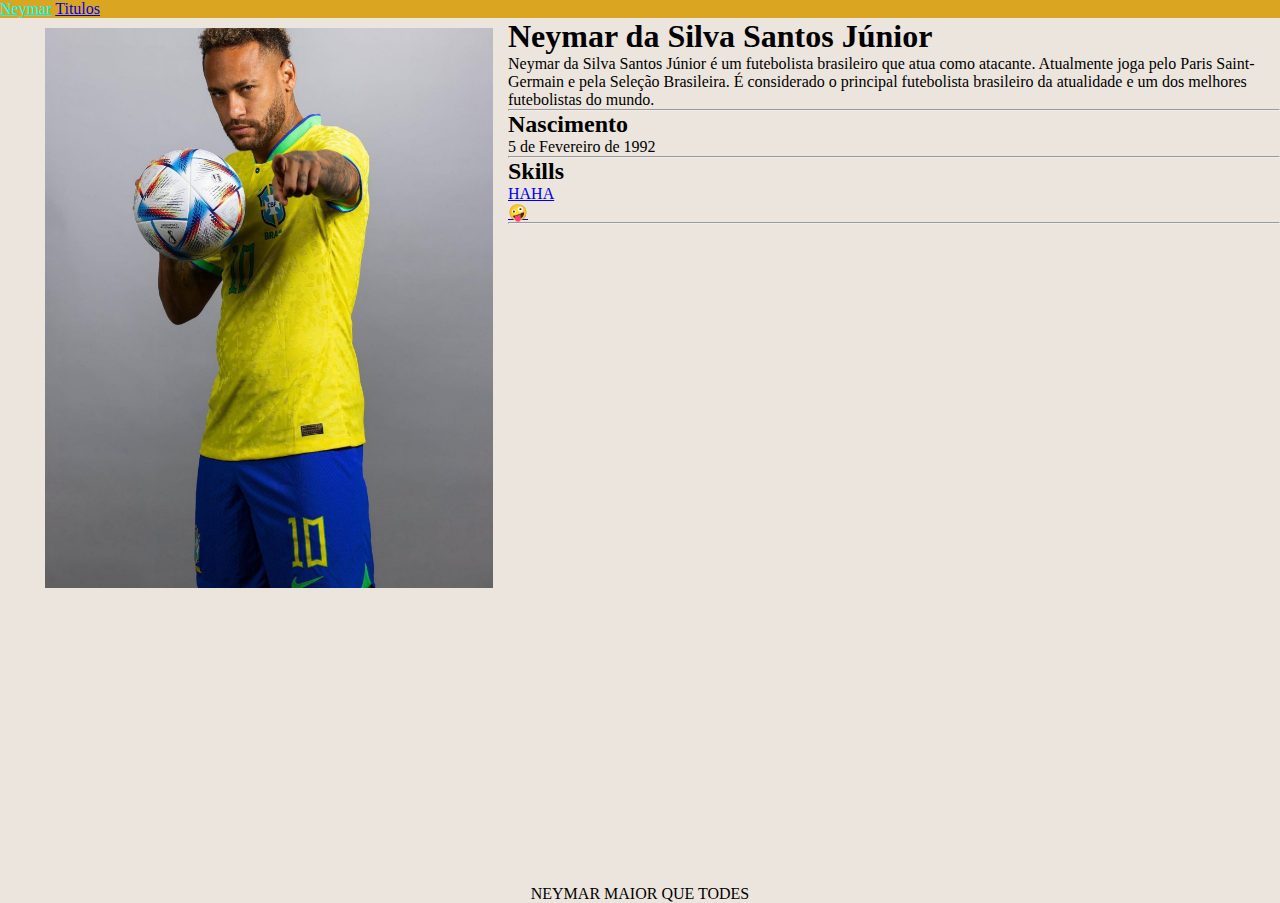
<file: site/index.html>
<!DOCTYPE html>
<html lang="pt-br">
<head>
    <meta charset="UTF-8">
    <meta http-equiv="X-UA-Compatible" content="IE=edge">
    <meta name="viewport" content="width=device-width, initial-scale=1.0">
    <link rel="stylesheet" href="style.css">
    <title>Main page</title>
</head>
<body class="cor">
    <header id="hc">
        <nav id="nave">
            <a href="index.html">Neymar</a>
            <a href="page2.html">Titulos</a>
        </nav>
    </header>
    <main>
        <figure>
            <img src="imagens/FiRRfNeWIAAJTIx.jpg_large" alt="" id="posimage">
        </figure>
        <h1>Neymar da Silva Santos Júnior</h1>
        <p>Neymar da Silva Santos Júnior é um futebolista brasileiro que atua como atacante. Atualmente joga pelo Paris Saint-Germain e pela Seleção Brasileira. É considerado o principal futebolista brasileiro da atualidade e um dos melhores futebolistas do mundo.</p><hr>
        <h2>Nascimento</h2>
        <p>5 de Fevereiro de 1992</p><hr>
        <h2>Skills</h2>
        <a href="https://youtu.be/Io3L_PCw8q8 " target="_blank" rel="noopener noreferrer">HAHA </a><br>
        <a href="https://youtu.be/yh-VmaVkCz0" target="_blank" rel="noopener noreferrer">&#x1F92A</a><hr>
    </main>
    <footer id="footer">
        <span id="rodape">NEYMAR MAIOR QUE TODES</span>
    </footer>
    
</body>
</html>
</file>
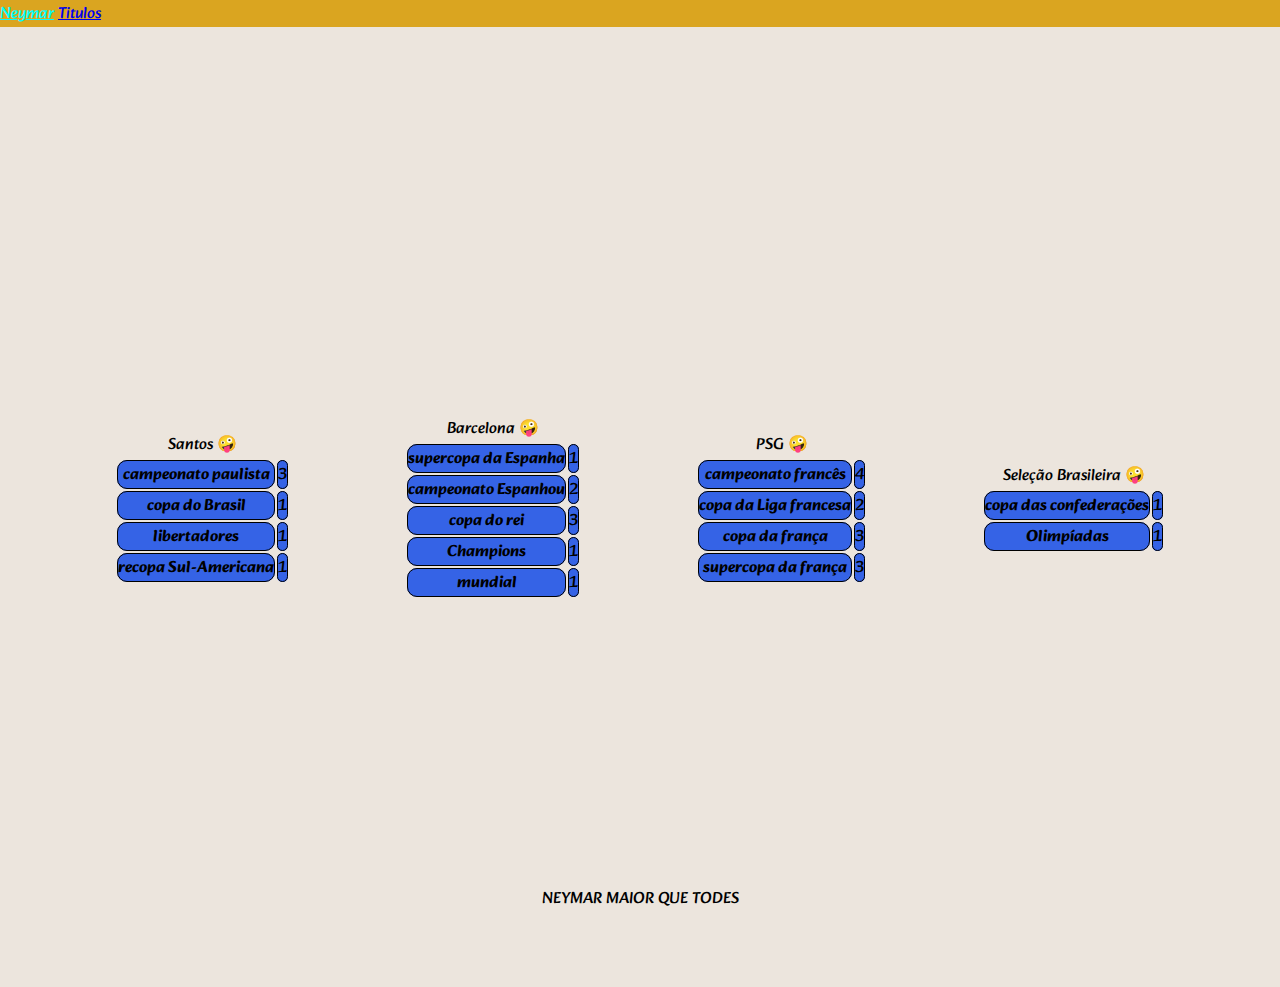
<file: site/page2.html>
<!DOCTYPE html>
<html lang="pt-br">
<head>
    <meta charset="UTF-8">
    <meta http-equiv="X-UA-Compatible" content="IE=edge">
    <meta name="viewport" content="width=device-width, initial-scale=1.0">
    <link rel="stylesheet" href="style.css">
    <link rel="preconnect" href="https://fonts.googleapis.com">
<link rel="preconnect" href="https://fonts.gstatic.com" crossorigin>
<link href="https://fonts.googleapis.com/css2?family=Alkatra&display=swap" rel="stylesheet">
    <title>Titulos</title>
</head>
<body class="cor">
    <header id="hc">
        <nav id="nave">
            <a href="index.html">Neymar</a>
            <a href="page2.html">Titulos</a>
        </nav>
    </header>
    <main>
        <div id="dm">
            
            <table>
                <caption>Santos &#x1F92A</caption>
                <tr>
                    <th>campeonato paulista</th>
                    <td>3</td>
                </tr>
                <tr>
                    <th>copa do Brasil</th>
                    <td>1</td>
                </tr>
                <tr>
                    <th>libertadores</th>
                    <td>1</td>
                </tr>
                <tr>
                    <th>recopa Sul-Americana</th>
                    <td>1</td>
                </tr>
            </table>
            <table>
                <caption>Barcelona &#x1F92A</caption>
                <tr>
                    <th>supercopa da Espanha</th>
                    <td>1</td>
                </tr>
                <tr>
                    <th>campeonato Espanhou</th>
                    <td>2</td>
                </tr>
                <tr>
                    <th>copa do rei</th>
                    <td>3</td>
                </tr>
                <tr>
                    <th>Champions</th>
                    <td>1</td>
                </tr>
                <tr>
                    <th>mundial</th>
                    <td>1</td>
                </tr>
            </table>
            
            <table>
                <caption>PSG &#x1F92A</caption>
                <tr>
                    <th>campeonato francês</th>
                    <td>4</td>
                </tr>
                <tr>
                    <th>copa da Liga francesa</th>
                    <td>2</td>
                </tr>
                <tr>
                    <th>copa da frança</th>
                    <td>3</td>
                </tr>
                <tr>
                    <th>supercopa da frança</th>
                    <td>3</td>
                </tr>
            </table>
            
            <table>
                <caption>Seleção Brasileira &#x1F92A</caption>
                <tr>
                    <th>copa das confederações</th>
                    <td>1</td>
                </tr>
                <tr>
                    <th>Olimpíadas</th>
                    <td>1</td>
                </tr>
            </table>
        </div>
    </main> 
    <footer id="footer">
        <span id="rodape">NEYMAR MAIOR QUE TODES</span>
    </footer>
    
</body>
</html>
</file>
<file: site/style.css>
*{
    font-family: 'Alkatra', cursive;
    padding: 0;
    margin: 0;
    box-sizing: border-box;
}
#nave a:hover{
    color: aqua;
}
#hc{
    background-color: goldenrod;
}
#posimage{
    width:35%;
    height: 35%;
    float: left;
    margin-top: 10px;
    margin-left: 45px;
    margin-right: 15px;
}
.cor{
    background-color: #ece5dd;
}
#footer{
    width: 100%;
    height: 15px;
    position: absolute;
    bottom: 0;
    text-align: center;
}
#rodape{
    width: 200px;
    height: 200px;
    position: relative;
    bottom: 0; 
   
}
/* table, */
th,
td {
    border: 1px solid black;
    text-align: center; 
     /*  border: 1px inset rgb(32, 21, 30); */
    border-collapse: separate; 
    border-radius: 10px;
    /* border-spacing: 34px;  */
}
#dm{
    /* background-color: goldenrod; */
    display: flex;
    flex-direction:row;
    flex-wrap: wrap;
    justify-content: space-evenly;
    align-items: center;
    height: 60rem;
    align-content: center;   
}
tr:hover{
    background-color: darkred;
    color: goldenrod;
}
tr{
    background-color: rgba(13, 71, 232, 0.823);
}
</file>
